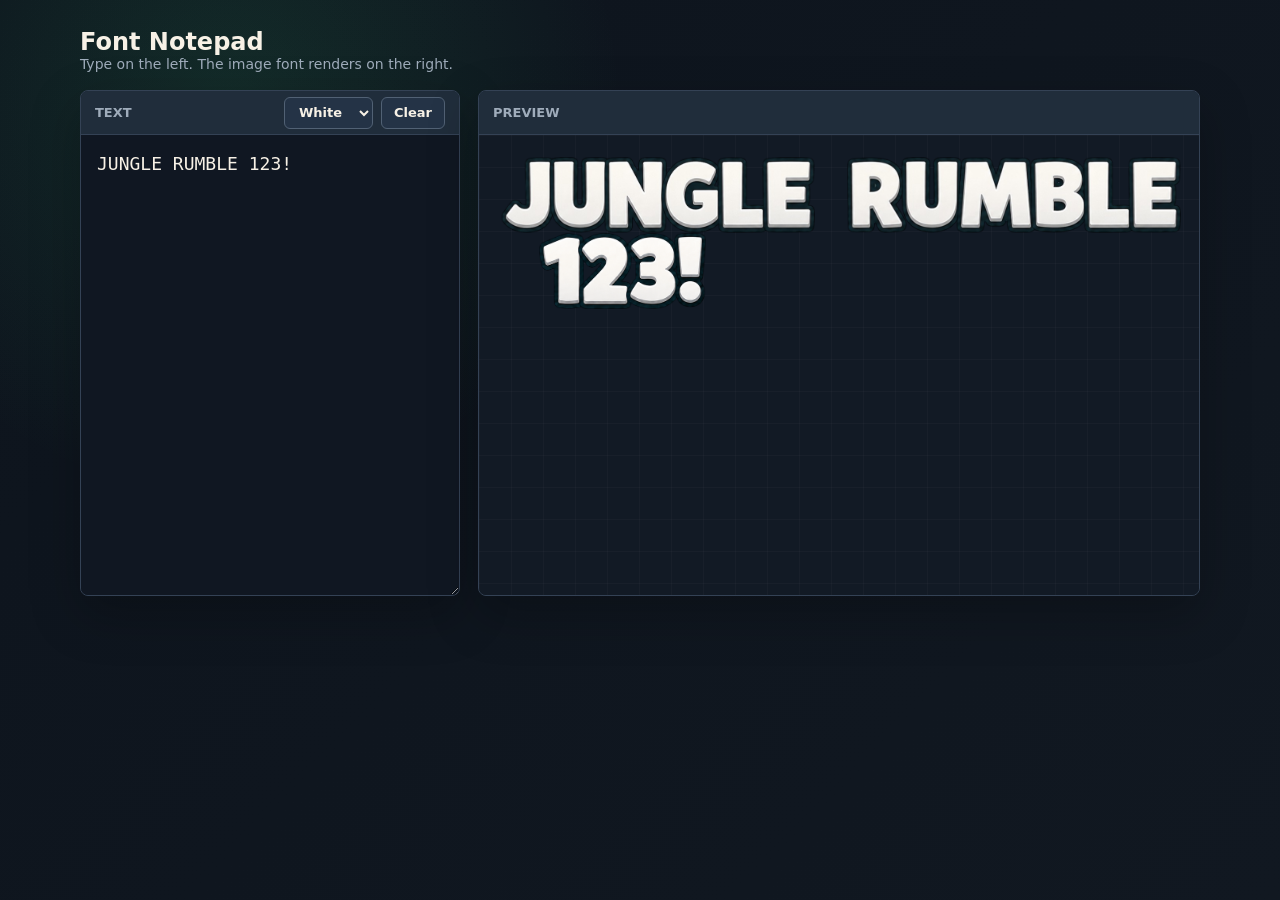
<file: typing.html>
<!doctype html>
<html lang="en">
<head>
  <meta charset="utf-8">
  <meta name="viewport" content="width=device-width, initial-scale=1">
  <title>Jungle Rumble Font Notepad</title>
  <style>
    :root {
      color-scheme: dark;
      --bg: #111821;
      --panel: #182230;
      --panel-2: #202d3b;
      --line: #344255;
      --text: #f7f1e6;
      --muted: #9facbb;
      --green: #3dd77f;
    }

    * {
      box-sizing: border-box;
    }

    body {
      margin: 0;
      min-height: 100vh;
      background:
        radial-gradient(circle at 18% 12%, rgba(61, 215, 127, 0.12), transparent 30%),
        linear-gradient(135deg, #0d141d, var(--bg));
      color: var(--text);
      font-family: Inter, ui-sans-serif, system-ui, -apple-system, BlinkMacSystemFont, "Segoe UI", sans-serif;
    }

    main {
      width: min(1120px, calc(100vw - 32px));
      margin: 0 auto;
      padding: 28px 0;
    }

    header {
      display: flex;
      align-items: end;
      justify-content: space-between;
      gap: 16px;
      margin-bottom: 18px;
    }

    h1 {
      margin: 0;
      font-size: 24px;
      font-weight: 800;
      letter-spacing: 0;
    }

    .meta {
      color: var(--muted);
      font-size: 14px;
    }

    .workspace {
      display: grid;
      grid-template-columns: 380px 1fr;
      gap: 18px;
      align-items: start;
    }

    .panel {
      border: 1px solid var(--line);
      border-radius: 8px;
      background: rgba(24, 34, 48, 0.92);
      box-shadow: 0 18px 50px rgba(0, 0, 0, 0.25);
      overflow: hidden;
    }

    .panel-title {
      display: flex;
      align-items: center;
      justify-content: space-between;
      min-height: 44px;
      padding: 0 14px;
      border-bottom: 1px solid var(--line);
      background: var(--panel-2);
      font-size: 13px;
      font-weight: 700;
      text-transform: uppercase;
      color: var(--muted);
    }

    textarea {
      display: block;
      width: 100%;
      min-height: 460px;
      padding: 16px;
      resize: vertical;
      border: 0;
      outline: 0;
      background: #101722;
      color: var(--text);
      font: 18px/1.45 ui-monospace, SFMono-Regular, Menlo, Consolas, monospace;
    }

    .preview {
      min-height: 460px;
      padding: 22px;
      background:
        linear-gradient(rgba(255, 255, 255, 0.025) 1px, transparent 1px),
        linear-gradient(90deg, rgba(255, 255, 255, 0.025) 1px, transparent 1px),
        #121a25;
      background-size: 32px 32px;
      overflow: auto;
    }

    .line {
      display: flex;
      align-items: flex-end;
      flex-wrap: wrap;
      min-height: 88px;
      margin-bottom: 6px;
    }

    .glyph {
      display: inline-block;
      height: 76px;
      width: auto;
      margin-right: -6px;
      object-fit: contain;
      vertical-align: bottom;
      image-rendering: auto;
    }

    .space {
      width: 38px;
      height: 76px;
      flex: 0 0 auto;
    }

    .plain {
      display: inline-flex;
      align-items: center;
      justify-content: center;
      min-width: 34px;
      height: 76px;
      color: var(--muted);
      font-size: 48px;
      font-weight: 800;
    }

    .actions {
      display: flex;
      gap: 8px;
    }

    button {
      height: 32px;
      padding: 0 12px;
      border: 1px solid #516174;
      border-radius: 6px;
      background: #243346;
      color: var(--text);
      font: inherit;
      font-size: 13px;
      cursor: pointer;
    }

    select {
      height: 32px;
      padding: 0 10px;
      border: 1px solid #516174;
      border-radius: 6px;
      background: #243346;
      color: var(--text);
      font: inherit;
      font-size: 13px;
    }

    button:hover,
    select:hover {
      border-color: var(--green);
    }

    @media (max-width: 820px) {
      .workspace {
        grid-template-columns: 1fr;
      }

      textarea,
      .preview {
        min-height: 320px;
      }

      .glyph {
        height: 58px;
        margin-right: -3px;
      }

      .line,
      .space,
      .plain {
        min-height: 68px;
        height: 58px;
      }
    }
  </style>
</head>
<body>
  <main>
    <header>
      <div>
        <h1>Font Notepad</h1>
        <div class="meta">Type on the left. The image font renders on the right.</div>
      </div>
    </header>

    <section class="workspace">
      <div class="panel">
        <div class="panel-title">
          <span>Text</span>
          <div class="actions">
            <select id="fontColor" aria-label="Font color">
              <option value="white">White</option>
              <option value="yellow">Yellow</option>
              <option value="red">Red</option>
            </select>
            <button id="clear" type="button">Clear</button>
          </div>
        </div>
        <textarea id="editor" spellcheck="false">JUNGLE RUMBLE 123!</textarea>
      </div>

      <div class="panel">
        <div class="panel-title">
          <span>Preview</span>
        </div>
        <div id="preview" class="preview" aria-live="polite"></div>
      </div>
    </section>
  </main>

  <script>
    const editor = document.querySelector("#editor");
    const preview = document.querySelector("#preview");
    const clear = document.querySelector("#clear");
    const fontColor = document.querySelector("#fontColor");
    const glyphFiles = {
      ".": "period.png",
      ",": "comma.png",
      "!": "exclamation.png",
      "?": "question.png",
      ":": "colon.png",
      ";": "semicolon.png",
      "'": "apostrophe.png",
      '"': "quote.png",
      "-": "hyphen.png",
      "_": "underscore.png",
      "(": "left_paren.png",
      ")": "right_paren.png",
      "&": "ampersand.png",
      "+": "plus.png",
      "/": "slash.png",
      "...": "ellipsis.png"
    };

    function makeGlyph(char) {
      const upper = char.toUpperCase();
      let file = "";

      if (/^[A-Z]$/.test(upper)) {
        file = `${upper}.png`;
      } else if (/^[0-9]$/.test(char)) {
        file = `${char}.png`;
      } else if (glyphFiles[char]) {
        file = glyphFiles[char];
      }

      if (file) {
        const img = document.createElement("img");
        img.className = "glyph";
        img.alt = char;
        const color = fontColor.value;
        img.src = color === "white" ? `fonts/${file}` : `fonts/${color}/${file}`;
        return img;
      }

      if (char === " ") {
        const span = document.createElement("span");
        span.className = "space";
        return span;
      }

      const span = document.createElement("span");
      span.className = "plain";
      span.textContent = char;
      return span;
    }

    function render() {
      preview.replaceChildren();
      const lines = editor.value.split("\n");

      for (const textLine of lines) {
        const line = document.createElement("div");
        line.className = "line";

        for (let i = 0; i < textLine.length; i += 1) {
          if (textLine.slice(i, i + 3) === "...") {
            line.appendChild(makeGlyph("..."));
            i += 2;
            continue;
          }

          line.appendChild(makeGlyph(textLine[i]));
        }

        preview.appendChild(line);
      }
    }

    editor.addEventListener("input", render);
    fontColor.addEventListener("change", render);
    clear.addEventListener("click", () => {
      editor.value = "";
      editor.focus();
      render();
    });

    render();
  </script>
</body>
</html>
</file>
